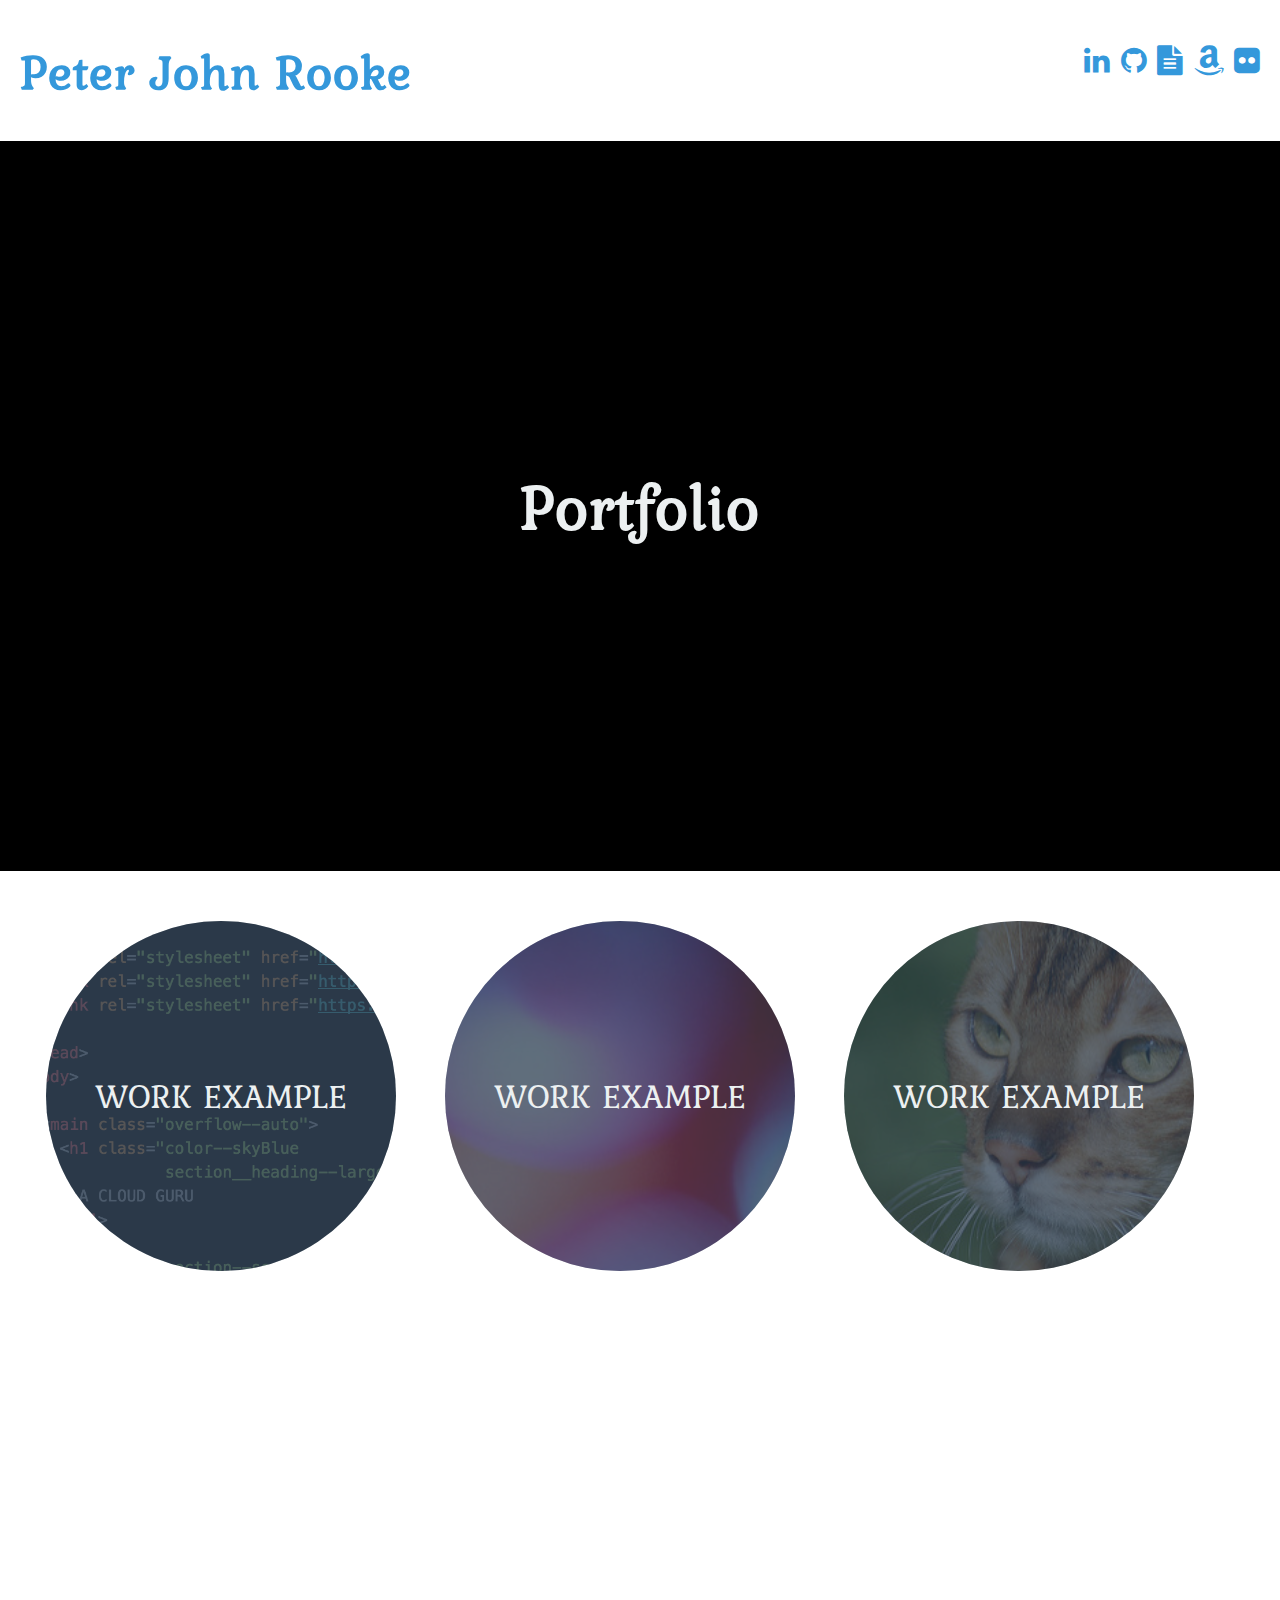
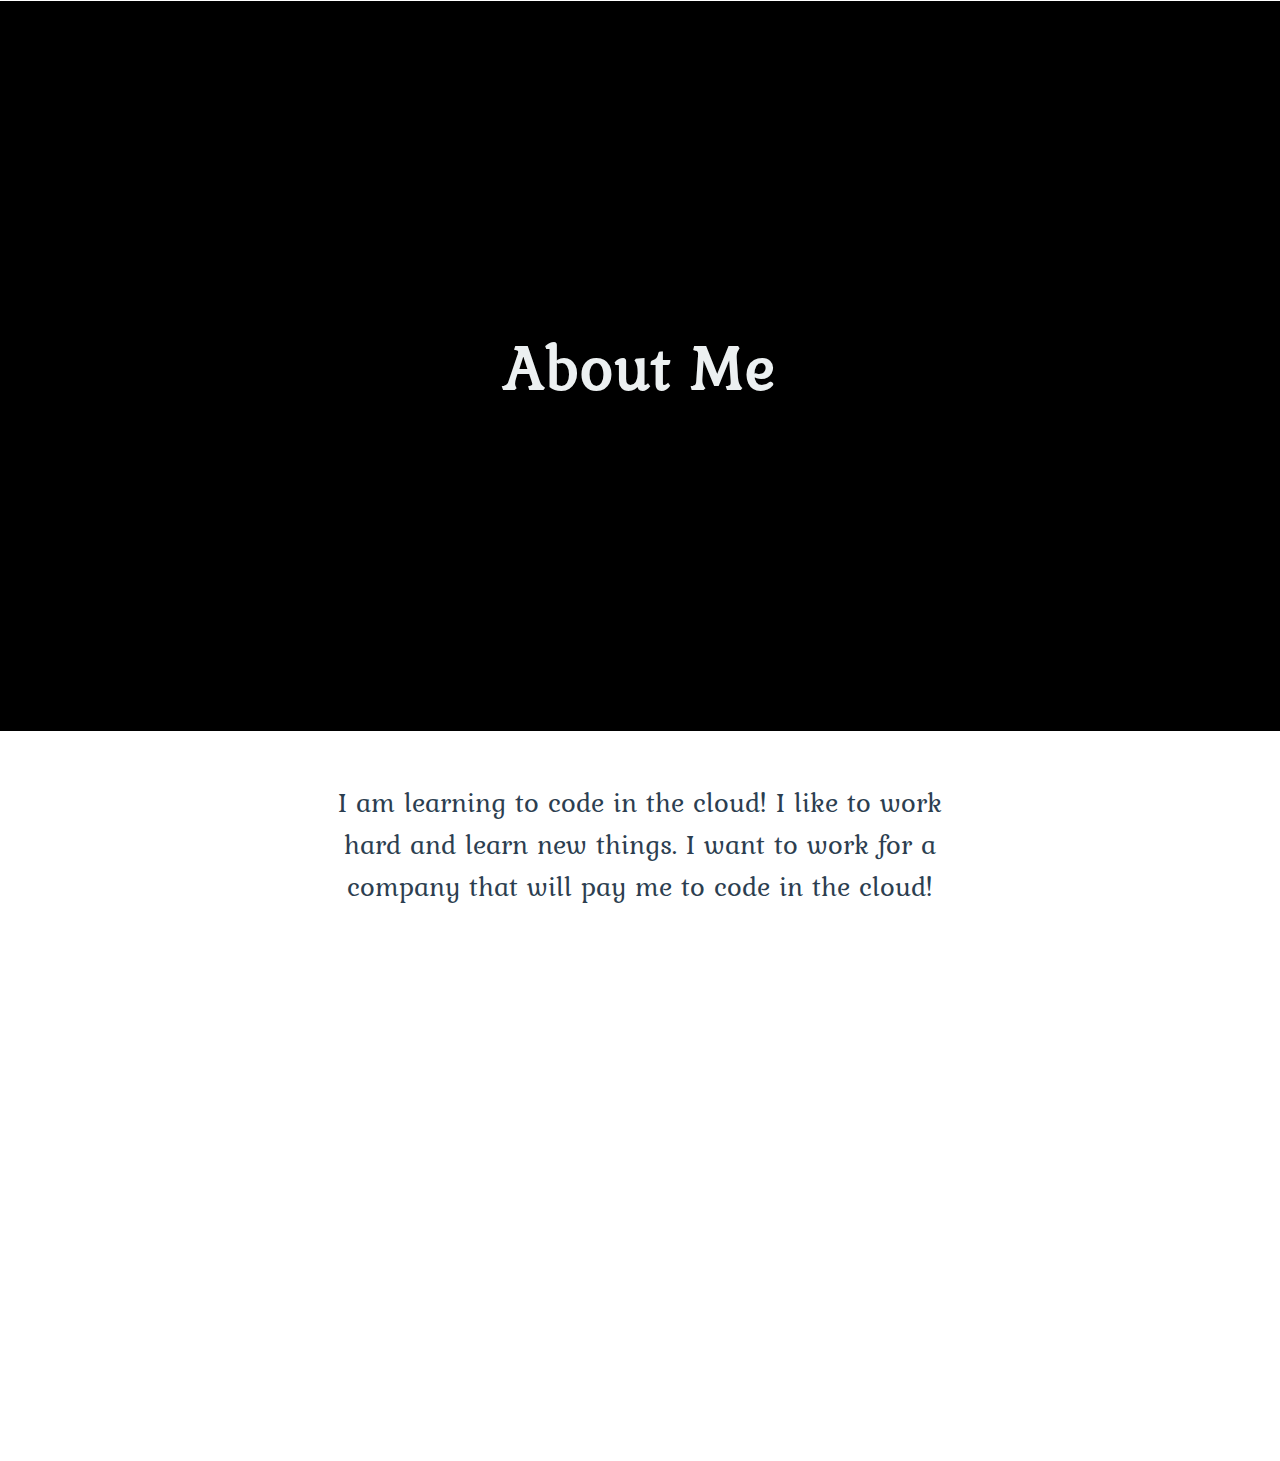
<file: index.html>
<!DOCTYPE html>
<html>
  <head>
    <meta charset="utf-8">
    <title>Peter Rooke Profile</title>
    <link rel="stylesheet" href="styles/main.css"/>

    <link rel="stylesheet" href="https://maxcdn.bootstrapcdn.com/font-awesome/4.7.0/css/font-awesome.min.css"/>
    <link rel="stylesheet" href="https://fonts.googleapis.com/css?family=Montserrat"/>
    <link rel="stylesheet" href="https://fonts.googleapis.com/css?family=Cardo"/>
    <link rel="stylesheet" href="https://fonts.googleapis.com/css?family=Kurale">
  </head>

  <body>
    <main class="overflow--auto">
      <h1 class="color--skyBlue section__heading--largest">
        <!--Your name goes here -->
        Peter John Rooke
      </h1>

      <ul class="section--social">

        <!--Links to relevant professional social media & resume -->
        <!-- See: http://fontawesome.io/icons/#brand for more -->

        <!-- Link to Linked In profile -->
        <li class="socialWrapper">
          <a class="color--skyBlue social"
             title="LinkedIn (Public) Profile"
             target="_blank"
             href="https://www.linkedin.com/in/peter-rooke-public">
            <i class="fa fa-linkedin"></i>
          </a>
        </li>

        <!-- Link to GitHub profile -->
        <li class="socialWrapper color--skyBlue">
          <a class="social color--skyBlue"
             title="GitHub Profile"
             target="_blank"
             href="https://github.com/PeteRooke">
            <i class="fa fa-github"></i>
          </a>
        </li>

        <!-- Link to resume, probably a .pdf -->
        <li class="socialWrapper">
          <a class="social color--skyBlue"
             title="Resume"
             href="docs/PeterRooke-CV-July-2017.pdf">
            <i class="fa fa-file-text"></i>
          </a>
        </li>

        <li class="socialWrapper">
          <a class="social color--skyBlue"
             title="Amazon"
             href="#">
             <i class="fa fa-amazon" aria-hidden="true"></i>
          </a>
        </li>

        <li class="socialWrapper">
          <a class="social color--skyBlue"
             title="Flickr"
             href="#">
             <i class="fa fa-flickr" aria-hidden="true"></i>
          </a>
        </li>

      </ul>
    </main>

    <section class="background--Black section">
      <h2 class="color--cloud margin--none section__text--centered">
        Portfolio
      </h2>
    </section>

    <section class="section section--alignCentered section--description">
      <div class="section__exampleWrapper">
        <div class="section__example">
          <img alt="example screenshot of a project involving code"
               class="section__exampleImage"
               src="images/example1.png"/>
          <dl class="color--cloud">
            <dt class="section__exampleTitle section__text--centered">
              Work Example
            </dt>
            <dd></dd>
          </dl>
        </div>
      </div>

      <div class="section__exampleWrapper">
        <div class="section__example">
          <img alt="example screenshot of a project involving chemistry"
               class="section__exampleImage"
               src="images/example2.png"/>
          <!-- “Chemistry” by Surian Soosay is licensed under CC BY 2.0
               https://www.flickr.com/photos/ssoosay/4097410999 -->
          <dl class="color--cloud">
            <dt class="section__exampleTitle section__text--centered ">
              Work Example
            </dt>
            <dd></dd>
          </dl>
        </div>
      </div>

      <div class="section__exampleWrapper">
        <div class="section__example">
          <img alt="example screenshot of a project involving cats"
               class="section__exampleImage"
               src="images/example3.png"/>
          <!-- “Bengal cat” by roberto shabs is licensed under CC BY 2.0
               https://www.flickr.com/photos/37287295@N00/2540855181 -->
          <dl class="color--cloud">
            <dt class="section__exampleTitle section__text--centered">
              Work Example
            </dt>
            <dd></dd>
          </dl>
        </div>
      </div>
    </section>

    <section class="background--Black section">
      <h2 class="color--cloud margin--none section__text--centered">
        About Me
      </h2>
    </section>

    <section class="section section--alignCentered section--description">
      <p class="color--darkgrey section__description">
        I am learning to code in the cloud! I like to work hard and learn new things.
        I want to work for a company that will pay me to code in the cloud!
      </p>

    <div class="background--Black modal--closed">
      <span class="color--cloud modal__closeButton">
        <i class="fa fa-window-close-o"></i>
      </span>
      <img alt="example screenshot of a project involving code"
           class="modal__image"
           src="images/example1.png"/>
      <div class="color--cloud modal__text">
        <h2 class="modal__title">
          Work Example Name
        </h2>
        <a class="color--skyBlue modal__link"
           href="#">
          Check it out
        </a>
        <p class="modal__description">
          A long description of the work in question.
        </p>
      </div>
    </div>

  </body>
</html>
</file>
<file: styles/main.css>
/*
  Theme colors
    All selectors with colors that would need
    to be changed for theme changes
*/

/*
  COLORS

  Sky
    rgb(52, 152, 219)

  Dark Blue
    rgb(44, 62, 80)

  Grey
    rgb(127, 140, 141)

  Cloud
    rgb(236, 240, 241)
*/

.background--Black {
  background-color: rgb(0, 0, 0);
}

.color--skyBlue {
  color: rgb(52, 152, 219);
}

.color--cloud {
  color: rgb(236, 240, 241);
}

.color--grey {
  color: rgb(127, 140, 141);
}

.color--darkgrey {
  color: rgb(44, 62, 80);
}

.section__example {
  background-color: rgb(44, 62, 80);
}

/*
  General Styles
    These are styles to be inherited
    through parent containers
*/

html {
  font-size: 62.5%;
}

body {
  font-family: 'Kurale', serif;
  margin: 0;
}

h1, h2, h3, h4, h5, h6 {
  font-family: 'Kurale', sans-serif;
  letter-spacing: .1rem;
}

/*
  Helpers
*/

.margin--none {
  margin: 0;
}

.overflow--auto {
  overflow: auto;
}


/*
  Sections
*/

.section {
  font-size: 4.2rem;
  min-height: 70vh;
  position: relative;
  padding-top: 5rem;
  padding-bottom: 5rem;
}

.section--alignCentered {
  text-align: center;
}

.section--description {
  font-size: 2.8rem;
  padding-left: 3.5rem;
  padding-right: 3.5rem;
}

.section__description {
  margin: 0 auto;
  margin-bottom: 2rem;
  width: 50%;
}

.section__text--centered {
  position: absolute;
  top: 50%;
  left: 50%;
  transform: translate(-50%, -50%);
}

.section__exampleWrapper,
.section__example {
  display: inline-block;
  height: 35rem;
  width: 35rem;
}

.section__exampleWrapper {
  margin-right: 4rem;
}

.section__example {
  border-radius: 100%;
  cursor: pointer;
  overflow: hidden;
  position: relative;
}

.section__example:active {
  transition: 0.05s all;
  width: 34rem;
  height: 34rem;
}

.section__exampleTitle{
  font-size: 3.4rem;
  text-align: center;
  text-transform: uppercase;
  width: 90%;
}

.section__exampleImage {
  opacity: 0.25;
  width: 250%;
  margin-left: -50%;
  margin-top: -50%;
}

/*
  Header
*/

.section__heading--largest {
  float: left;
  font-size: 5rem;
  margin-left: 2rem;
}

.section--social {
  float: right;
  line-height: 10rem;
  margin-right: 2rem;
}

.social {
  margin-right: 0.75rem;
}

.socialWrapper:last-child .social {
  margin-right: 0;
}

.socialWrapper {
  display: inline-block;
  font-size: 3rem;
}


/*
  Modal
*/

.modal--closed {
  display: none;
}

.modal--open {
  display: block;
  position: fixed;
  top: 0;
  right: 0;
  left: 0;
  bottom: 0;
  width: 100%;
  height: 100%;
  z-index: 100;
}

.modal__closeButton {
  position: absolute;
  right: 2rem;
  top: 5rem;
  font-size: 4rem;
  z-index: 1;
  curson: pointer;
}

.modal__text {
  position: absolute;
  top: 0;
  left: 0;
  font-size: 2.4rem;
  padding: 2rem;
  width: 66%;
}

.modal__link {
  background-color: white;
  border-radius: 4px;
  padding: 0.4rem 1rem;
  text-transform: uppercase;
  text-decoration: none;
}

.modal__image {
  opacity: 0.2;
}
</file>
